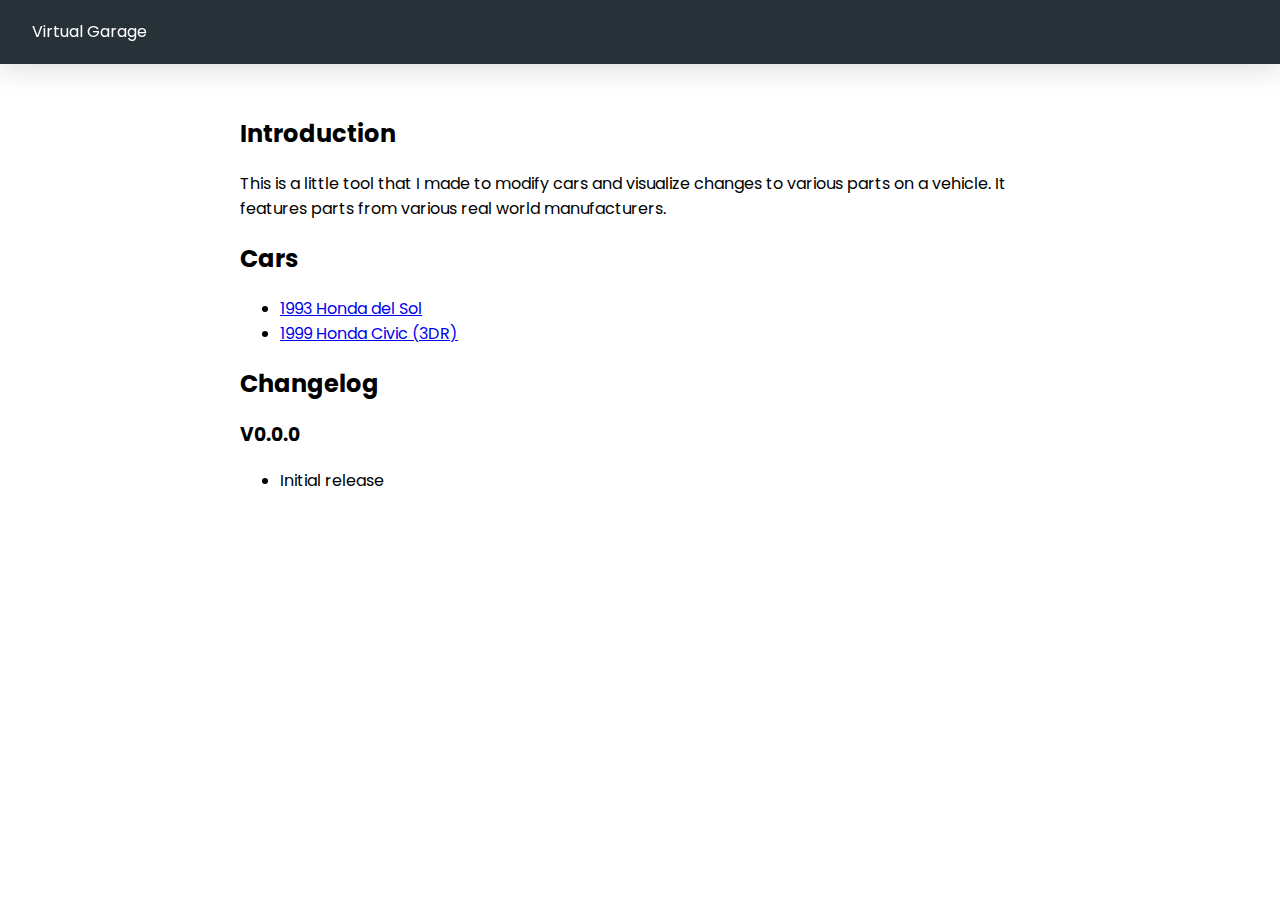
<file: index.html>
<!DOCTYPE html>
<html>
  <head>
    <title>Virtual Garage</title>
    <link href="style.css" rel="stylesheet" type="text/css" media="all" />
    <meta name="viewport" content="width=device-width, initial-scale=1">
  </head>
  <body>
    <header>
      <h1>Virtual Garage</h1>
    </header>
    <main>
      <div>
        <h2>Introduction</h2>
        <p>This is a little tool that I made to modify cars and visualize changes to various parts on a vehicle. It features parts from various real world manufacturers.<p>
        <h2>Cars</h2>
        <ul>
          <li><a href="run/#1993hondadelsol">1993 Honda del Sol</a></li>
          <li><a href="run/#1999hondacivic3dr">1999 Honda Civic (3DR)</a></li>
        </ul>
        <h2>Changelog</h2>
        <h3>V0.0.0</h3>
        <ul>
          <li>Initial release</li>
        </ul>
      </div>
    </main>
  </body>
</html>
</file>
<file: style.css>
@import url('https://fonts.googleapis.com/css2?family=Poppins:wght@400;600&display=swap');

:root {
  --header-height: 4rem;
  --shadow: 0 3px 32px rgba(0,0,0,0.15);
}

html {
  font-family: 'Poppins', sans-serif;
  min-height: 100%;
}

body {
  margin: 0;
  min-height: 100%;
  padding: 0;
}

header {
  background: #263238;
  box-shadow: var(--shadow);
  color: white;
  height: var(--header-height);
  line-height: var(--header-height);
  padding: 0 2rem;
  position: fixed;
    left: 0;
    right: 0;
    top: 0;
  z-index: 100;
}

header a {
  color: white;
  text-decoration: none;
}

header a:hover {
  text-decoration: underline;
}

header h1 {
  font-size: 1rem;
  font-weight: 400;
  margin: 0;
  padding: 0;
}

main {
  box-sizing: border-box;
  display: flex;
  flex-direction: column;
  height: 100%;
  padding-top: var(--header-height);
}

main > div {
  max-width: 80ch;
  margin: 0 auto;
  padding: 2rem;
}

section#display {
  border: 1px dashed black; /* remove */
  align-items: center;
  display: flex;
  flex: 1 0 0;
  justify-content: center;
}

#canvas-00 {
  border: 1px dashed magenta;
}

#canvas-01 {
  border: 1px dashed red;
}

#canvas-02 {
  border: 1px dashed green;
}

#canvas-03 {
  border: 1px dashed blue;
}

#canvas-04 {
  border: 1px dashed yellow;
}

section#options > div {
  background: white;
  box-shadow: var(--shadow);
  padding: 0.5rem 0;
}

section#options h2 {
  font-size: 1rem;
  font-weight: 600;
  margin: 0;
  padding: 0;
}

section#options span {
  font-size: 0.8rem;
  font-weight: 400;
  margin: 0;
  opacity: 0.75;
  padding: 0;
}

section#options li {
  font-size: 1rem;
  font-weight: 400;
  margin: 0;
  padding: 0;
}

section#options ul {
  list-style: none;
  margin: 0;
  padding: 0;
}

section#options ::marker {
  display:none;
}

section#options details {
  border-bottom: 1px solid rgba(0,0,0,0.15);
  cursor: pointer;
  padding: 0.5rem 2rem;
}

section#options details:last-of-type {
  border-bottom: none;
}

section#options details[open] summary {
  padding: 0 0 0.5rem 0;
}

section#options summary {
  list-style: none;
  padding: 0;
}

@media (orientation: landscape) {
  
  main {
    flex-direction: row;
  }
  
  section#options {
    padding: 2rem;
  }
  
  section#options > div {
    border-radius: 5px;
    width: 25ch;
  }
  
}
</file>
